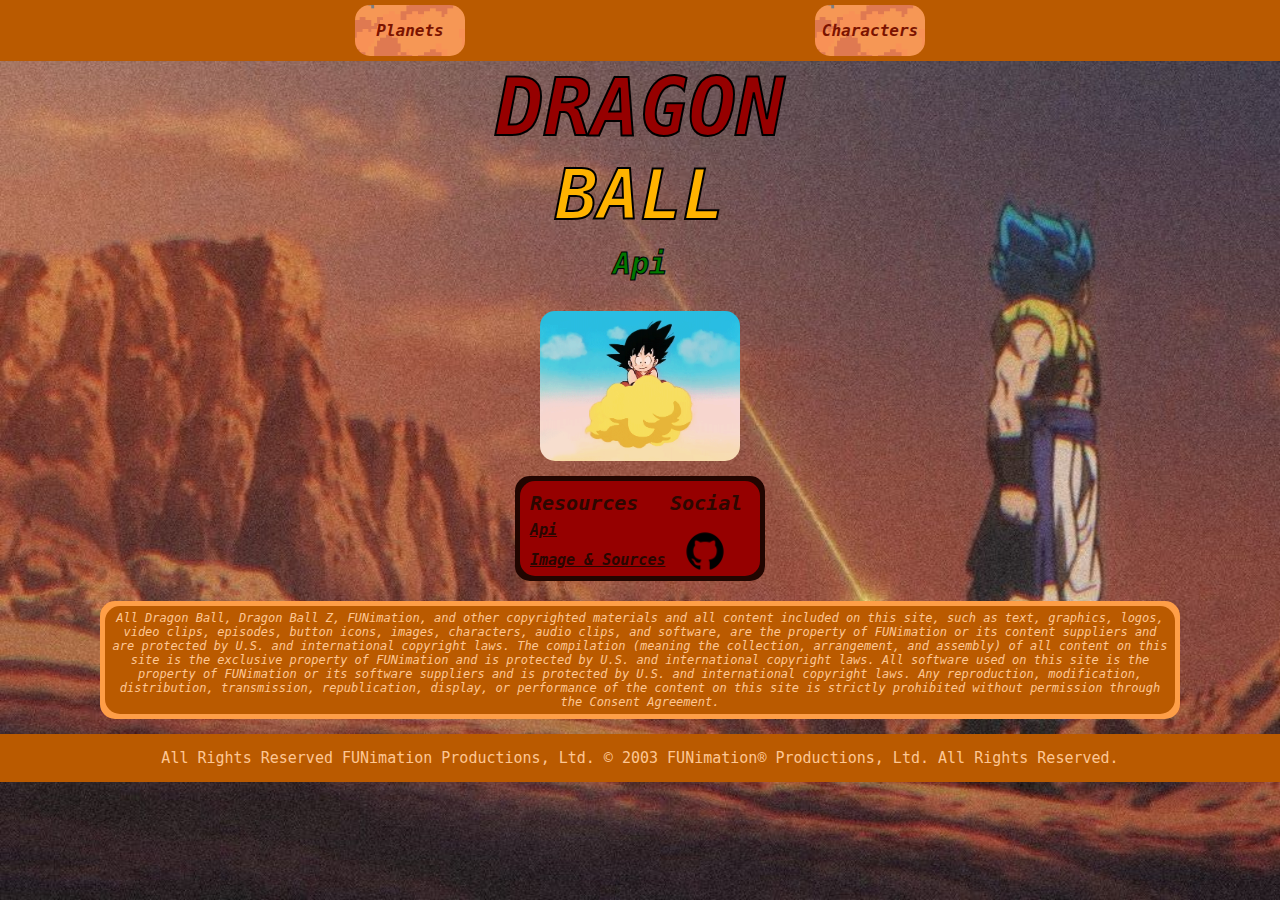
<file: index.html>
<!DOCTYPE html>
<html lang="en">
    <head>
        <title></title>
        <meta charset="UTF-8">
        <meta name="viewport" content="width=device-width, initial-scale=1">
        <link href="./css/index.css" rel="stylesheet">
        <link rel="shortcut icon" href="./css/img/kanjiIcon.png">
    </head>
    <body>
        <header>
            <div class="links">
                <div class="link"><a href="./html/planets.html"><p>Planets</p></a></div> 
                <div class="link"><a href="./html/characters.html"><p>Characters</p></a></div> 

        </header>
        <main>
            <div class="mainBanner">
                <h1>DRAGON</h1>
                <h2>BALL</h2>
                <h3>Api</h3>
            </div>
            <img class="cloudGif" src="./css/img/cloudGif.gif" alt="a Dragon Ball character">
            <div class="info">
                <div class="workInfoCard">
                    <div class="workInfoCardBody">
                        <p class="workInfoTitleResources">Resources</p>
                        <a class="workInfoApi" href="https://web.dragonball-api.com">Api</a>
                        <a class="workInfoImg" href="https://es.pinterest.com">Image & Sources</a>
                        <p class="workInfoTitleSocials">Social</p>
                        <a class="workInfoSocials" href="https://github.com/rebecabernal"><img class="githubIcon" src="./css/img/githubIcon.png" alt=""></a>
                    </div>
                </div>
                    <div class="copyrightTextCard"><p class="copyrightText">All Dragon Ball, Dragon Ball Z, FUNimation, and other copyrighted materials and all content included on this site, such as text, graphics, logos, video clips, episodes, button icons, images, characters, audio clips, and software, are the property of FUNimation or its content suppliers and are protected by U.S. and international copyright laws. The compilation (meaning the collection, arrangement, and assembly) of all content on this site is the exclusive property of FUNimation and is protected by U.S. and international copyright laws. All software used on this site is the property of FUNimation or its software suppliers and is protected by U.S. and international copyright laws. Any reproduction, modification, distribution, transmission, republication, display, or performance of the content on this site is strictly prohibited without permission through the Consent Agreement.</p></div>
            </div> 
        </main>
        <footer>
            <p class="copyright">All Rights Reserved FUNimation Productions, Ltd. © 2003 FUNimation® Productions, Ltd. All Rights Reserved.</p>
        </footer>
    </body>
</html>
</file>
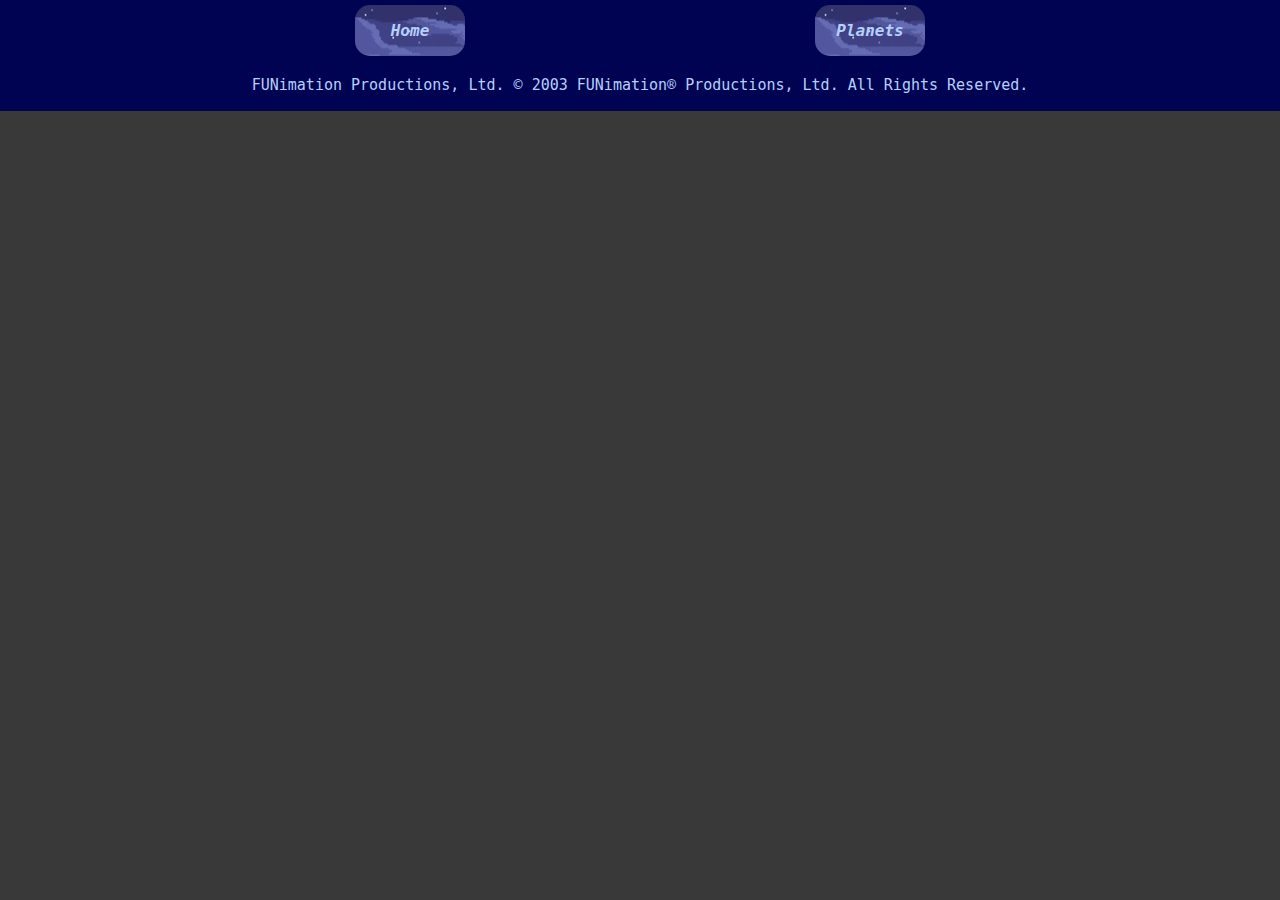
<file: characters.html>
<!DOCTYPE html>
<html lang="en">
    <head>
        <title></title>
        <meta charset="UTF-8">
        <meta name="viewport" content="width=device-width, initial-scale=1">
        <link href="./css/characters.css" rel="stylesheet">
        <link rel="stylesheet" href="./css/invariableContent.css">
        <link rel="shortcut icon" href="./css/img/kanjiIcon.png">
    </head>
    <body>
        <header>
            <div class="links">
                <div class="link"><a href="index.html"><p>Home</p></a></div>
                <div class="link"><a href="planets.html"><p>Planets</p></a></div>
            </div>
        </header>
        <main>
            <div class="characterCard" id="charactersSection"></div>
        </main>
        <footer>
            <p class="copyright">FUNimation Productions, Ltd. © 2003 FUNimation® Productions, Ltd. All Rights Reserved.</p>
        </footer>
    </body>
    <script src="./js/characters.js"></script>
</html>
</file>
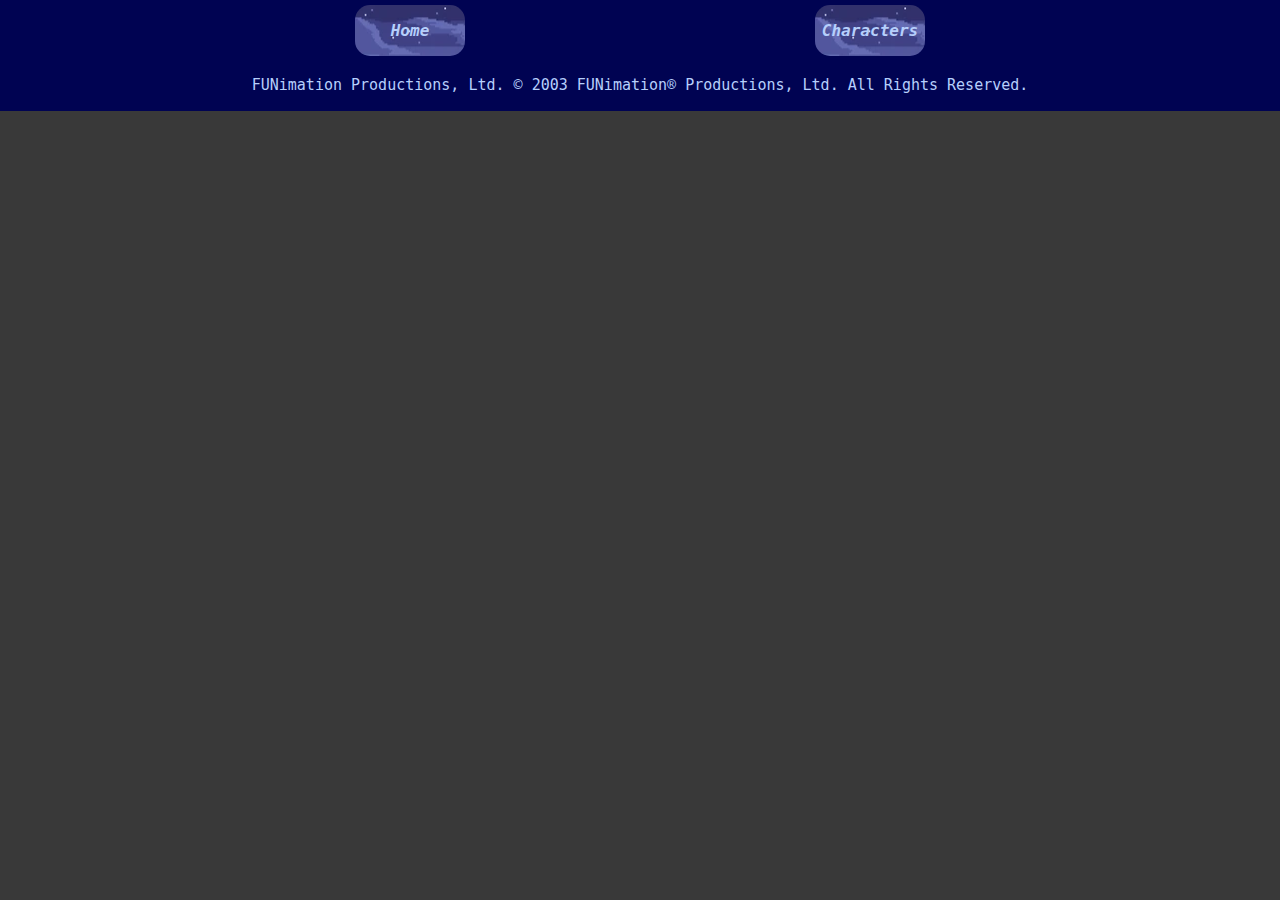
<file: planets.html>
<!DOCTYPE html>
<html lang="en">
    <head>
        <title></title>
        <meta charset="UTF-8">
        <meta name="viewport" content="width=device-width, initial-scale=1">
        <link href="./css/planets.css" rel="stylesheet">
        <link rel="stylesheet" href="./css/invariableContent.css">
        <link rel="shortcut icon" href="./css/img/kanjiIcon.png">
    </head>
    <body>
        <header>
            <div class="links">
                <div class="link"><a href="index.html"><p>Home</p></a></div>
                <div class="link"><a href="characters.html"><p>Characters</p></a></div>
            </div>
        </header>
        <main>
            <div class="planetCards" id="planetSection"></div>
        </main>
        <footer>
            <p class="copyright">FUNimation Productions, Ltd. © 2003 FUNimation® Productions, Ltd. All Rights Reserved.</p>
        </footer>
    </body>
    <script src="./js/planets.js"></script>
</html>
</file>
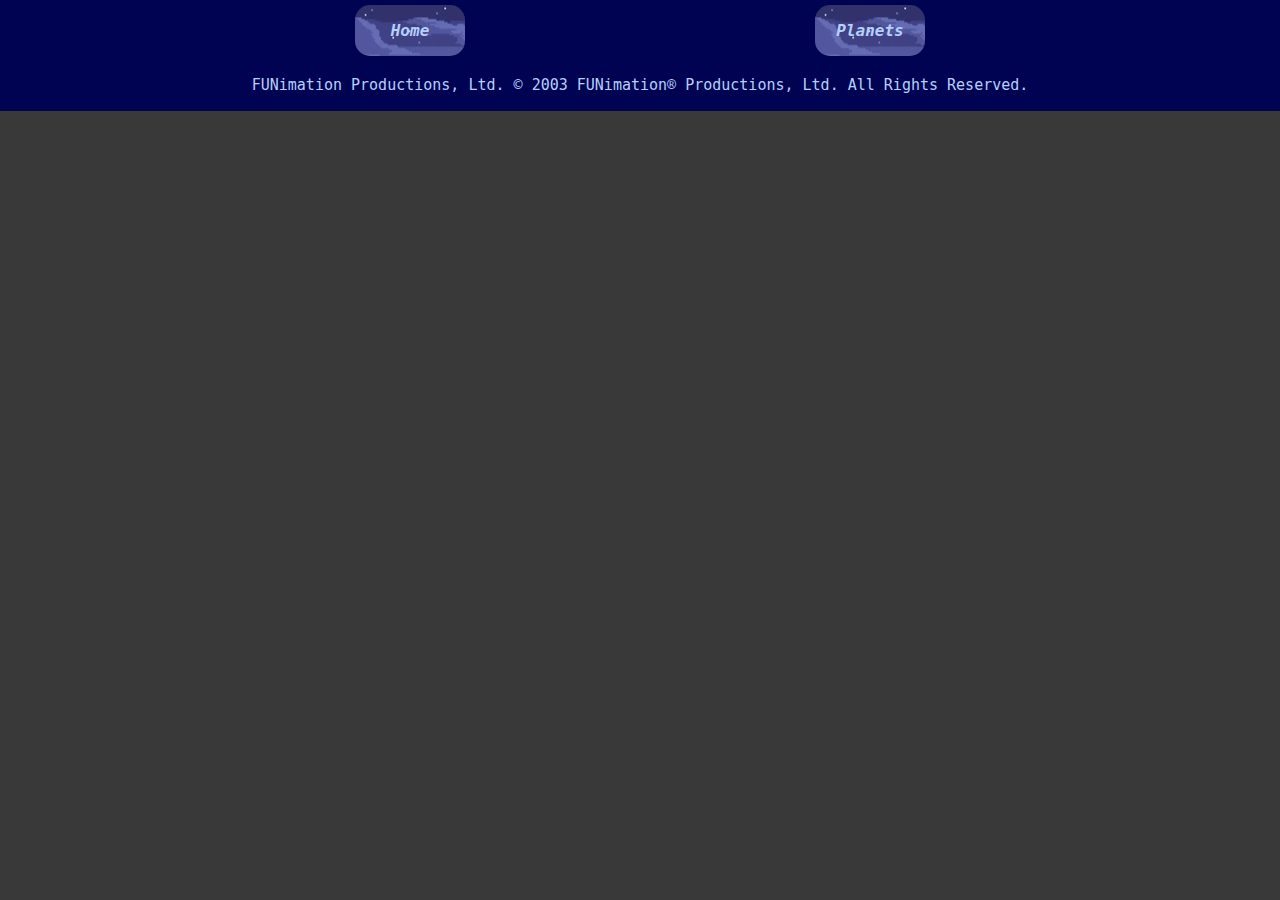
<file: html/characters.html>
<!DOCTYPE html>
<html lang="en">
    <head>
        <title></title>
        <meta charset="UTF-8">
        <meta name="viewport" content="width=device-width, initial-scale=1">
        <link href="../css/characters.css" rel="stylesheet">
        <link rel="stylesheet" href="../css/invariableContent.css">
        <link rel="shortcut icon" href="../css/img/kanjiIcon.png">
    </head>
    <body>
        <header>
            <div class="links">
                <div class="link"><a href="../index.html"><p>Home</p></a></div>
                <div class="link"><a href="./planets.html"><p>Planets</p></a></div>
            </div>
        </header>
        <main>
            <div class="characterCard" id="charactersSection"></div>
        </main>
        <footer>
            <p class="copyright">FUNimation Productions, Ltd. © 2003 FUNimation® Productions, Ltd. All Rights Reserved.</p>
        </footer>
    </body>
    <script src="../js/characters.js"></script>
</html>
</file>
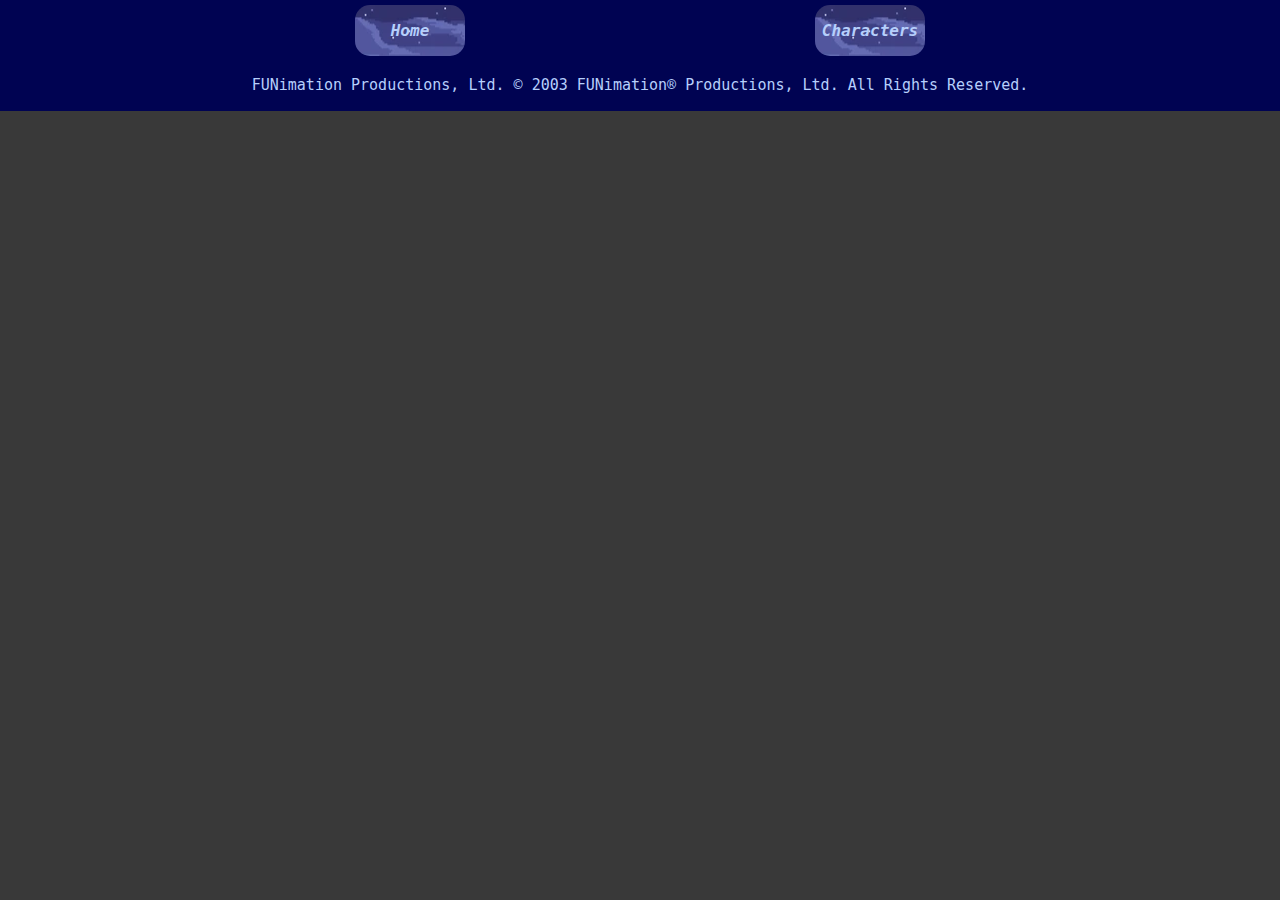
<file: html/planets.html>
<!DOCTYPE html>
<html lang="en">
    <head>
        <title></title>
        <meta charset="UTF-8">
        <meta name="viewport" content="width=device-width, initial-scale=1">
        <link href="../css/planets.css" rel="stylesheet">
        <link rel="stylesheet" href="../css/invariableContent.css">
        <link rel="shortcut icon" href="../css/img/kanjiIcon.png">
    </head>
    <body>
        <header>
            <div class="links">
                <div class="link"><a href="../index.html"><p>Home</p></a></div>
                <div class="link"><a href="./characters.html"><p>Characters</p></a></div>
            </div>
        </header>
        <main>
            <div class="planetCards" id="planetSection"></div>
        </main>
        <footer>
            <p class="copyright">FUNimation Productions, Ltd. © 2003 FUNimation® Productions, Ltd. All Rights Reserved.</p>
        </footer>
    </body>
    <script src="../js/planets.js"></script>
</html>
</file>
<file: css/index.css>
body{
    display: flex;
    flex-flow: wrap column;
    background-color: rgb(57, 57, 57); 
    padding: 0px;
    margin: 0px;


    background-image: url(./img/backgroundIndex.jpg);
    background-repeat: no-repeat;
    background-size:cover;
    background-attachment: fixed;
    padding: 0px;
    margin: 0px;
}

header{
    display: flex;
    justify-content: center;
    flex-flow: column;
    background-color:rgb(186, 90, 0);
    position: sticky; top: 0;
    font-family: monospace;
}

.links{
    display: flex;
    align-items: center;
    justify-content:space-evenly;
    margin: 5px;
}

.link{
    display: flex;
    font-style: oblique;
    font-family: monospace;
    font-weight: 900;
    background-image: url(./img/pixelSunriseBanner.png);
    width: 110px;
    text-align: center;
    justify-content: center;
    font-size: 16px;
    border-radius: 15px;
    padding: 0px;
    margin: 0px;

    a:link, a:visited {
        text-decoration: double;
        color: rgb(123, 19, 0);
        }
    a:hover {
        text-decoration: dashed;
        color:rgb(187, 28, 0);
        }
    a:active {
        text-decoration: double;
        color:rgb(255, 38, 0);
    }  
}

main{
    display: flex;
    flex-flow: column;
    align-items: center;
}

.mainBanner{
    display: flex;
    flex-flow: nowrap column;
    align-content: center;
    text-align: center;
}

h1{
    font-weight: bolder;
    font-family: monospace;
    color: rgb(150, 0, 0);
    font-style: oblique;
    font-size: 80px;
    -webkit-text-stroke-width: 2px;
    -webkit-text-stroke-color:black;  
    padding: 0px;
    margin: 0px; 
}

h2{
    font-weight: bolder;
    font-family: monospace;
    color: rgb(255, 179, 0);
    font-style: oblique;
    font-size: 70px;
    -webkit-text-stroke-width: 2px;
    -webkit-text-stroke-color:black;
    padding: 0px;
    margin: 0px;
}

h3{
    font-weight: bolder;
    font-family: monospace;
    color: rgb(0, 119, 0);
    font-style: oblique;
    font-size: 30px;
    -webkit-text-stroke-width: 1px;
    -webkit-text-stroke-color:black;
    padding: 0px;
    margin-top: 10px;
}

.cloudGif{
    display: flex;
    max-width: 200px;
    border-radius: 15px;
    margin-bottom: 5px;
}

.info{
    display: flex;
    border-radius: 15px;
    flex-direction: column;
    align-items: center;
    min-width: none;
    max-width: 1100px;
    margin-bottom: 5px;
}

.workInfoCard{
    display: flex;
    justify-content: center;
    background-color:rgb(33, 5, 0);
    border-radius: 15px;
    width: 250px; 
    height: 105px;  
    margin: 10px;
}

.workInfoCardBody{
    display: grid;
    background-color:rgb(150, 0, 0);
    grid-template-columns: 150px 90px;
    grid-template-rows: 40px 30px 30px;
    border-radius: 15px;
    margin: 5px;
}

.workInfoTitleResources{
    grid-column: 1;
    grid-row: 1;
    font-style: oblique;
    font-weight: bolder;
    font-family: monospace;
    font-size: 20px;
    color:rgb(45, 7, 0);
    align-items: center;
    margin: 10px;
}

.workInfoTitleSocials{
    grid-column: 2;
    grid-row: 1;
    font-style: oblique;
    font-weight: bolder;
    font-family: monospace;
    font-size: 20px;
    color:rgb(45, 7, 0);
    align-items: center;
    margin-top: 10px;
}

.workInfoApi{
    grid-column: 1;
    grid-row: 2;
    color: rgb(41, 6, 0);
    font-family: monospace;
    font-size: 15px;
    font-weight: bold;
    align-items: center;
    text-decoration: underline;
    margin-left: 10px;
    font-style: oblique;
}

.workInfoImg{
    grid-column: 1;
    grid-row: 3;
    color:rgb(41, 6, 0);
    font-family: monospace;
    font-size:15px;
    font-weight: bold;
    align-items: center;
    margin-left: 10px;
    text-decoration: underline;
    font-style: oblique;
}

.workInfoSocials{
    grid-column: 2;
    grid-row-start: 2;
    grid-row-end: 4;
    color: rgb(41, 6, 0);
    font-style: oblique;
    font-family: monospace;
    font-size:15px;
    align-items: center;
    margin-left: 5px;
}

.githubIcon{
    width: 60px;
}

.copyrightTextCard{
    justify-content: center;
    border-radius: 15px;
    background-color: rgba(0, 2, 67, 0.418);
    margin: 10px;
}

.copyrightText{
    background-color:rgb(186, 90, 0);
    font: small monospace;
    font-style: oblique;
    border-radius: 15px;
    color:rgb(254, 199, 148);
    margin: 5px;
    padding: 5px;
    text-align: center;
}

.copyrightTextCard{
    display: flex;
    border-radius: 15px;
    background-color: rgb(254, 158, 71);
}

footer{
    display: flex;
    background-color:rgb(186, 90, 0);
    justify-content: center;
}


.copyright{
    display: flex;
    text-align: center;
    color:rgb(254, 199, 148);
    font-family: monospace;
    font-size: 15px;
    margin: 15px;
}
</file>
<file: css/characters.css>
.characterCard{
    display: flex;
    flex-wrap: wrap;
    justify-content: space-evenly;
    background-color: rgba(117, 18, 109, 0.350);
    padding: 0px;
    margin: 0px;
}

.cards{
    display: flex;
    flex-flow: wrap column;
    justify-content: space-evenly;
    background-color: rgb(0, 3, 82);
    border-radius: 20px;
    margin: 30px;     
}

.imgTop{
    display: flex;
    min-width: 150px;
    max-width: 250px;
    min-height: 100px;
    max-height: 300px;
    align-self: center;
    margin: 10px;  
    background-color:  rgba(144, 166, 255, 0.508);
    border-radius: 15px;
}

.body{
    margin-left: 5px;
    margin-right: 5px;
    background-color:rgb(255, 142, 36);
    margin-left: 10px;
    margin-right: 10px;
    border-radius: 15px;
}

.name{
    display: flex;
    justify-content: left;
    background-color:  rgba(252, 234, 206, 0.556);
    font-family: monospace;
    font-size: 20px;
    margin: 10px;
    border-radius: 15px;
    padding-left: 5px;
}

.text{
    display: flex;
    justify-content: left;
    background-color: rgba(252, 234, 206, 0.556);
    font-family: monospace;
    font-size: 15px;
    margin: 10px;
    border-radius: 15px;
    padding-left: 5px;
}

.group{
    background-color:rgb(205, 99, 0);
    display: grid;
    grid-template-rows: 1fr 1fr 1fr ;
    grid-template-columns: 1fr;
    margin: 10px;
    border-radius: 15px;
}

.info{
    background-color:rgba(252, 234, 206, 0.462);
    font-family: monospace;
    margin:10px;
    border-radius: 15px;
    font-size: 14.5px;
    color: black;
    padding: 4px;
}
</file>
<file: css/invariableContent.css>
body{
    display: flex;
    flex-direction: column;
    background-color: rgb(57, 57, 57); 
    padding: 0px;
    margin: 0px;
}

header{
    display: flex;
    flex-flow: column;
    justify-content: center;
    background-color: rgb(0, 3, 82);
    position: sticky; top: 0;
    padding: 0px;
    margin: 0px;  
}

.links{
    display: flex;
    flex-flow:row;
    justify-content: space-evenly;
    margin: 5px;
}

.link{
    display: flex;
    font-style: oblique;
    font-family: monospace;
    font-weight: 900;
    background-image: url(./img/pixelSkyBanner.png);
    width: 110px;
    text-align: center;
    justify-content: center;
    font-size: 16px;
    border-radius: 15px;
    padding: 0px;
    margin: 0px;

    a:link, a:visited {
        text-decoration: double;
        color: rgb(182, 207, 252);
        }
    a:hover {
        text-decoration: dashed;
        color:rgb(255, 132, 0);
        }
    a:active {
        text-decoration: double;
        color: rgb(255, 177, 94);
    }
    
}

main{
    display: flex;
    flex-direction: column;
    background-image: url(./img/kameHouse.png);
    background-repeat: no-repeat;
    background-size:cover;
    background-attachment: fixed;
    padding: 0px;
    margin: 0px;
}

footer{
    background-color:rgb(0, 3, 82);
    max-height: 100px;
    min-height: 50px;
    padding: 0px;
    margin: 0px;
}

.copyright{
    text-align: center;
    justify-content: space-around;
    color:rgb(182, 207, 252);
    font-family: monospace;
    font-size: 15px;
    margin: 15px;
}
</file>
<file: css/planets.css>
.planetCards{
    display: flex;
    flex-wrap: wrap;
    justify-content: space-evenly;
    margin: 20px;
    background-color: rgba(117, 18, 109, 0.350);
    padding: 0px;
    margin: 0px;
}

.cards{
    display: flex;
    flex-flow: wrap column;
    justify-content: space-evenly;
    background-color: rgb(0, 3, 82);
    border-radius: 15px;
    margin:30px;
}

.imgTop{
    display: flex;
    min-width: none;
    max-width: 300px;
    min-height: none;
    max-height: 250px;
    align-self: center;
    border-radius: 15px;
    margin: 10px;
}

.body{
    display: flex;
    background-color:rgb(255, 142, 36);
    margin-bottom: 10px;
    margin-left: 10px;
    margin-right: 10px;
    border-radius: 15px;
}

.name{
    display: flex;
    justify-content: left;
    background-color:  rgba(252, 234, 206, 0.342);
    font-family: monospace;
    font-size: 20px;
    margin: 5px;
    border-radius: 15px;
    padding: 3px;
}
</file>
